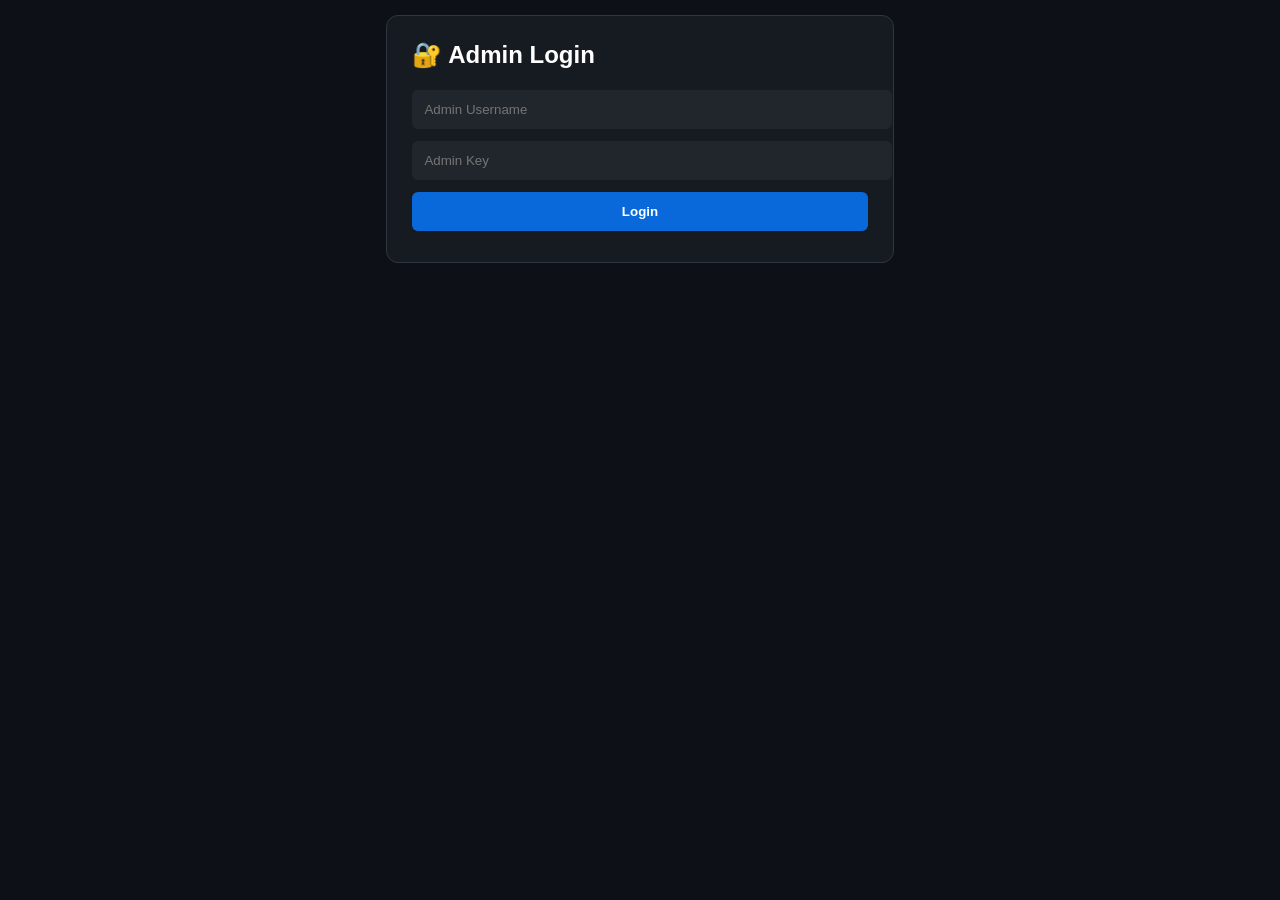
<file: preview/admin.html>
<!DOCTYPE html>
<html lang="en">
<head>
<meta charset="UTF-8">
<title>Admin Dashboard</title>
<meta name="viewport" content="width=device-width, initial-scale=1.0">

<style>
/* ---------- GLOBAL ---------- */
:root{
  --bg:#0d1117; --box:#161b22; --border:#30363d;
  --text:#fff; --accent:#238636; --accent-hover:#2ea043;
  --danger:#da3633; --danger-hover:#f85149;
  --primary:#0969da; --primary-hover:#1f6feb;
  --muted:#8b949e;
}
body{
  margin:0;
  font-family:Inter, sans-serif;
  background:var(--bg);
  color:var(--text);
  display:flex; flex-direction:column; gap:25px;
  padding:15px;
}
.box{
  max-width:1000px;
  margin:auto;
  background:var(--box);
  padding:25px;
  border-radius:12px;
  border:1px solid var(--border);
}
h1,h2,h3{margin:0 0 15px}

/* ---------- INPUTS ---------- */
input,button,select{
  width:100%;
  padding:12px;
  margin:6px 0;
  border:none;
  border-radius:6px;
  background:#21262d;
  color:var(--text);
}
input:focus{outline:2px solid var(--primary);}

/* ---------- BUTTONS ---------- */
.btn{
  cursor:pointer;
  transition:0.15s;
  font-weight:600;
}
.btn:hover{transform:translateY(-1px);}
.btn.primary{background:var(--primary);}
.btn.primary:hover{background:var(--primary-hover);}
.btn.success{background:var(--accent);}
.btn.success:hover{background:var(--accent-hover);}
.btn.danger{background:var(--danger);}
.btn.danger:hover{background:var(--danger-hover);}
.btn.small{padding:6px 10px; font-size:13px; width:auto; margin:2px}

/* ---------- TABLES ---------- */
table{
  width:100%;
  border-collapse:collapse;
  margin-top:20px;
  font-size:14px;
}
th,td{
  padding:12px;
  border-bottom:1px solid var(--border);
  text-align:center;
}
th{background:#1c2229;}
tr:hover td{background:#21262d;}

/* ---------- TABS ---------- */
.nav{
  display:flex;
  gap:10px;
  justify-content:center;
}
.nav button{
  flex:1;
  max-width:200px;
}

/* ---------- MODAL CONFIRM ---------- */
#confirmBox{
  position:fixed; inset:0;
  display:none;
  background:#000a;
  align-items:center; justify-content:center;
}
#confirmBox .inner{
  background:var(--box);
  padding:25px;
  border-radius:10px;
  width:300px;
  text-align:center;
}
</style>
</head>
<body>


<div class="box" id="loginBox">
  <h2>🔐 Admin Login</h2>
  <input id="adminUser" placeholder="Admin Username">
  <input id="adminKey" type="password" placeholder="Admin Key">
  <button class="btn primary" onclick="adminLogin()">Login</button>
</div>

<div class="box" id="panelBox" style="display:none;">
  <h2>⚙️ Admin Dashboard</h2>

  <div class="nav">
    <button class="btn primary" onclick="showUsers()">Users</button>
    <button class="btn primary" onclick="showResellers()">Resellers</button>
  </div>

  <!-- USERS -->
  <div id="usersPanel">
    <h3>Add User</h3>
    <input id="newUser" placeholder="Username">
    <input id="newKey" placeholder="Access Key">
    <input id="newExpiry" type="date">
    <input id="newDeviceLimit" placeholder="Device limit (number/unlimited)">
    <select id="newPlatform">
  <option value="both">Both (Web + APK)</option>
  <option value="web">Web Only</option>
  <option value="apk">APK Only</option>
</select>

    <button class="btn success" onclick="addUser()">Add User</button>
    <button class="btn primary" onclick="loadUsers()">Refresh</button>

    <table>
      <thead>
        <tr><th>User</th><th>Key</th><th>Expiry</th><th>Limit</th><th>Platform</th><th>Created By</th><th>Devices</th><th>Actions</th></tr>
      </thead>
      <tbody id="userTable"></tbody>
    </table>

    <br>
    <button class="btn danger" onclick="restartServer()">Restart Server</button>
    <button class="btn danger" onclick="clearAllUsers()">Clear All Users ❗</button>
    <button class="btn" onclick="logout()">Logout</button>
  </div>

  <!-- RESELLERS -->
  <div id="resellerPanel" style="display:none;">
    <h3>Add Reseller</h3>
    <input id="rUser" placeholder="Reseller Username">
<input id="rKey" placeholder="Reseller Key">
<input id="rExp" type="date">
<select id="rPlatform">
  <option value="both">Both (Web + APK)</option>
  <option value="web">Web Only</option>
  <option value="apk">APK Only</option>
</select>

<button class="btn success" onclick="addReseller()">Add Reseller</button>
<button class="btn primary" onclick="loadResellers()">Refresh</button>

<table>
  <thead>
    <tr><th>User</th><th>Key</th><th>Expiry</th><th>Actions</th></tr>
  </thead>
  <tbody id="rsTable"></tbody>
</table>
  </div>
</div>

<!-- Confirm Box -->
<div id="confirmBox">
  <div class="inner">
    <p id="confirmMsg"></p>
    <button class="btn success" onclick="confirmAction(true)">OK</button>
    <button class="btn danger" onclick="confirmAction(false)">Cancel</button>
  </div>
</div>

<script>

async function getDeviceCode() {
  const saved = localStorage.getItem("deviceCode");
  if (saved && saved.length === 64) return saved;

  const safe = v =>
    v !== undefined && v !== null && v !== "" ? v : "0";

  const parts = [
    safe(navigator.userAgent),
    safe(navigator.language),
    safe(screen.width),
    safe(screen.height),
    safe(screen.colorDepth),
    safe(navigator.hardwareConcurrency),
    safe(navigator.deviceMemory),
    safe(Intl.DateTimeFormat().resolvedOptions().timeZone),
    safe(new Date().getTimezoneOffset())
  ].join("|");

  const encoded = new TextEncoder().encode(parts);
  const hashBuffer = await crypto.subtle.digest("SHA-256", encoded);

  const dc = [...new Uint8Array(hashBuffer)]
    .map(b => b.toString(16).padStart(2, "0"))
    .join("");

  localStorage.setItem("deviceCode", dc);
  return dc;
}

/* ---------- CONFIG ---------- */
const API = "https://proxyweb-pgev.onrender.com";
//const API = "https://473ad2cd0a8b.ngrok-free.app";

/* ---------- UI SWITCH ---------- */
function showUsers() {
  usersPanel.style.display = "block";
  resellerPanel.style.display = "none";
}
function showResellers() {
  usersPanel.style.display = "none";
  resellerPanel.style.display = "block";
}

/* ---------- SIMPLE CONFIRM DIALOG ---------- */
let confirmResolve;
function ask(msg) {
  confirmMsg.textContent = msg;
  confirmBox.style.display = "flex";
  return new Promise(r => confirmResolve = r);
}
function confirmAction(v) {
  confirmBox.style.display = "none";
  confirmResolve(v);
}

/* ---------- LOGIN ---------- */
async function adminLogin() {
  const username = adminUser.value.trim();
  const accessKey = adminKey.value.trim();
  const deviceCode = await getDeviceCode();

  const res = await fetch(`${API}/admin/login`, {
    method: "POST",
    headers: { "Content-Type": "application/json" },
    body: JSON.stringify({ username, accessKey, deviceCode })
  });

  if (res.ok) {
    loginBox.style.display = "none";
    panelBox.style.display = "block";
    loadUsers();
  } else {
    alert("Invalid login");
  }
}

/* ---------- LOAD USERS ---------- */
async function loadUsers() {
  const username = adminUser.value.trim();
  const accessKey = adminKey.value.trim();
  const deviceCode = await getDeviceCode();

  const res = await fetch(`${API}/admin/users`, {
    method: "POST",
    headers: { "Content-Type": "application/json" },
    body: JSON.stringify({
      username,
      accessKey,
      deviceCode
    })
  });

  if (!res.ok) {
    alert("Unauthorized / session expired");
    return;
  }

  const data = await res.json();
  userTable.innerHTML = "";

  data.forEach(u => {
  const createdBy = u.createdBy ? u.createdBy : "admin";
  const usedCount = (u.devicesUsed || []).length;
const limit = u.devicesAllowed === "unlimited"
  ? "∞"
  : u.devicesAllowed;
    const expiry = new Date(u.expiry).toLocaleDateString();

    const usedList = (u.devicesUsed || []).length
      ? (u.devicesUsed || [])
          .map(d => `<span title="${d}">${d.slice(0, 8)}...${d.slice(-8)}</span>`)
          .join("<br>")
      : "—";

    userTable.innerHTML += `
      <tr>
        <td>${u.username}</td>
        <td>${u.accessKey}</td>
        <td>${expiry}</td>
        <td>${limit}/${usedCount}</td>
        <td>${u.platform || "both"}</td>
        <td>${createdBy}</td>
        <td style="font-size:12px">${usedList}</td>
        <td>
          <button class="btn small primary"
  onclick="editUser('${u.username}','${u.accessKey}')">Edit</button>
          <button onclick="deleteUser('${u.username}','${u.accessKey}')">Delete</button>
          <button class="btn small" onclick="clearUser('${u.username}')">Clear</button>
        </td>
      </tr>`;
  });
}

/* ---------- ADD USER ---------- */
async function addUser() {
  const u = newUser.value.trim();
  const k = newKey.value.trim();
  const expiryDate = newExpiry.value.trim();
  const devicesAllowed = newDeviceLimit.value.trim();

  if (!u || !k || !expiryDate || !devicesAllowed)
    return alert("⚠ Fill all fields");

  const expiry = new Date(`${expiryDate}T23:59:59Z`).toISOString();
  const deviceCode = await getDeviceCode();
  const platform = document.getElementById("newPlatform").value;

  await fetch(`${API}/admin/add`, {
    method: "POST",
    headers: { "Content-Type": "application/json" },
    body: JSON.stringify({
      adminUser: adminUser.value,
      adminKey: adminKey.value,
      deviceCode,
      username: u,
      accessKey: k,
      expiry,
      devicesAllowed,
      platform
    })
  });

  await loadUsers();
  alert(`✔ User "${u}" added`);
}

/* ---------- EDIT USER ---------- */
async function editUser(targetUser, targetKey) {
  const newKey = prompt("New key?");
  const d = prompt("New expiry (YYYY-MM-DD)?");
  const newDeviceLimit = prompt("New device limit?");
  const expiry = d ? new Date(`${d}T23:59:59Z`).toISOString() : null;

  const deviceCode = await getDeviceCode();

  await fetch(`${API}/admin/edit`, {
    method: "POST",
    headers: { "Content-Type": "application/json" },
    body: JSON.stringify({
  adminUser: adminUser.value,
  adminKey: adminKey.value,
  deviceCode,
  targetUser,
  targetKey,
  newKey,
  newExpiry: expiry,
  newDeviceLimit
})
  });

  loadUsers();
}

/* ---------- DELETE USER ---------- */
async function deleteUser(username, accessKey) {
  if (!(await ask(`Delete ${username}?`))) return;

  await fetch(`${API}/admin/delete`, {
    method: "POST",
    headers: { "Content-Type": "application/json" },
    body: JSON.stringify({
      adminUser: adminUser.value,
      adminKey: adminKey.value,
      deviceCode: await getDeviceCode(),
      username,
      accessKey
    })
  });

  loadUsers();
}

/* ---------- CLEAR USER DEVICES ---------- */
async function clearUser(targetUser) {
  if (!(await ask(`Clear devices for ${targetUser}?`))) return;

  await fetch(`${API}/admin/clear`, {
    method: "POST",
    headers: { "Content-Type": "application/json" },
    body: JSON.stringify({
      adminUser: adminUser.value,
      adminKey: adminKey.value,
      deviceCode: await getDeviceCode(),
      username: targetUser
    })
  });

  loadUsers();
}

/* ---------- CLEAR ALL USERS ---------- */
async function clearAllUsers() {
  if (!(await ask("⚠ CLEAR ALL USERS?"))) return;

  await fetch(`${API}/admin/clearall`, {
    method: "POST",
    headers: { "Content-Type": "application/json" },
    body: JSON.stringify({
      adminUser: adminUser.value,
      adminKey: adminKey.value,
      deviceCode: await getDeviceCode()
    })
  });

  loadUsers();
}

/* ---------- RESTART SERVER ---------- */
async function restartServer() {
  if (!(await ask("⚠ Restart the server?"))) return;

  await fetch(`${API}/admin/restart`, {
  method: "POST",
  headers: { "Content-Type": "application/json" },
  body: JSON.stringify({
    username: adminUser.value,
    accessKey: adminKey.value,
    deviceCode: await getDeviceCode()
  })
});

  alert("Server restarting...");
}

/* ---------- LOGOUT ---------- */
function logout() {
  panelBox.style.display = "none";
  loginBox.style.display = "block";
}

/* ---------- RESELLERS ---------- */
async function loadResellers() {

  const res = await fetch(`${API}/admin/reseller/list`, {
    method: "POST",
    headers: { "Content-Type": "application/json" },
    body: JSON.stringify({
      adminUser: adminUser.value.trim(),
      adminKey: adminKey.value.trim(),
      deviceCode: await getDeviceCode()
    })
  });

  if (!res.ok) {
    alert("❌ Unauthorized (admin auth failed)");
    return;
  }

  const list = await res.json();
  rsTable.innerHTML = "";

  list.forEach(r => {
    const exp = new Date(r.expiry).toLocaleDateString();

    rsTable.innerHTML += `
      <tr>
        <td>${r.username}</td>
        <td>${r.accessKey}</td>
        <td>${exp}</td>
        <td>
          <button class="btn small primary"
            onclick="editReseller('${r.username}','${r.accessKey}')">
            Edit
          </button>
          <button class="btn small danger"
            onclick="deleteReseller('${r.username}','${r.accessKey}')">
            Delete
          </button>
        </td>
      </tr>`;
  });
}

async function deleteReseller(username, accessKey) {
  if (!confirm(`Delete reseller ${username}?`)) return;

  await fetch(`${API}/admin/reseller/delete`, {
    method: "POST",
    headers: { "Content-Type": "application/json" },
    body: JSON.stringify({
      adminUser: adminUser.value,
      adminKey: adminKey.value,
      deviceCode: await getDeviceCode(),
      username,
      accessKey
    })
  });

  loadResellers();
}

async function editReseller(targetUser, targetKey) {
  const newKey = prompt("New reseller key?");
  const d = prompt("New expiry (YYYY-MM-DD)?");
  const newExpiry = d
    ? new Date(`${d}T23:59:59Z`).toISOString()
    : null;

  const deviceCode = await getDeviceCode();

  await fetch(`${API}/admin/reseller/edit`, {
    method: "POST",
    headers: { "Content-Type": "application/json" },
    body: JSON.stringify({
      adminUser: adminUser.value,
      adminKey: adminKey.value,
      deviceCode,
      targetUser,
      targetKey,
      newKey,
      newExpiry
    })
  });

  loadResellers();
}

async function addReseller() {
  const username = rUser.value.trim();
  const accessKey = rKey.value.trim();
  const expiryDate = rExp.value;
  const platform = document.getElementById("rPlatform").value;

  if (!username || !accessKey || !expiryDate) {
    return alert("⚠ Fill all reseller fields");
  }

  const expiry = new Date(`${expiryDate}T23:59:59Z`).toISOString();
  const deviceCode = await getDeviceCode();

  const res = await fetch(`${API}/admin/reseller/add`, {
    method: "POST",
    headers: { "Content-Type": "application/json" },
    body: JSON.stringify({
      adminUser: adminUser.value.trim(),
      adminKey: adminKey.value.trim(),
      deviceCode,
      username,
      accessKey,
      expiry,
      platform
    })
  });

  const data = await res.json();

  if (!res.ok) {
    return alert(data.message || "❌ Failed to add reseller");
  }

  alert(`✅ Reseller "${username}" added`);
  loadResellers();
}
</script>
</body>
</html>
</file>
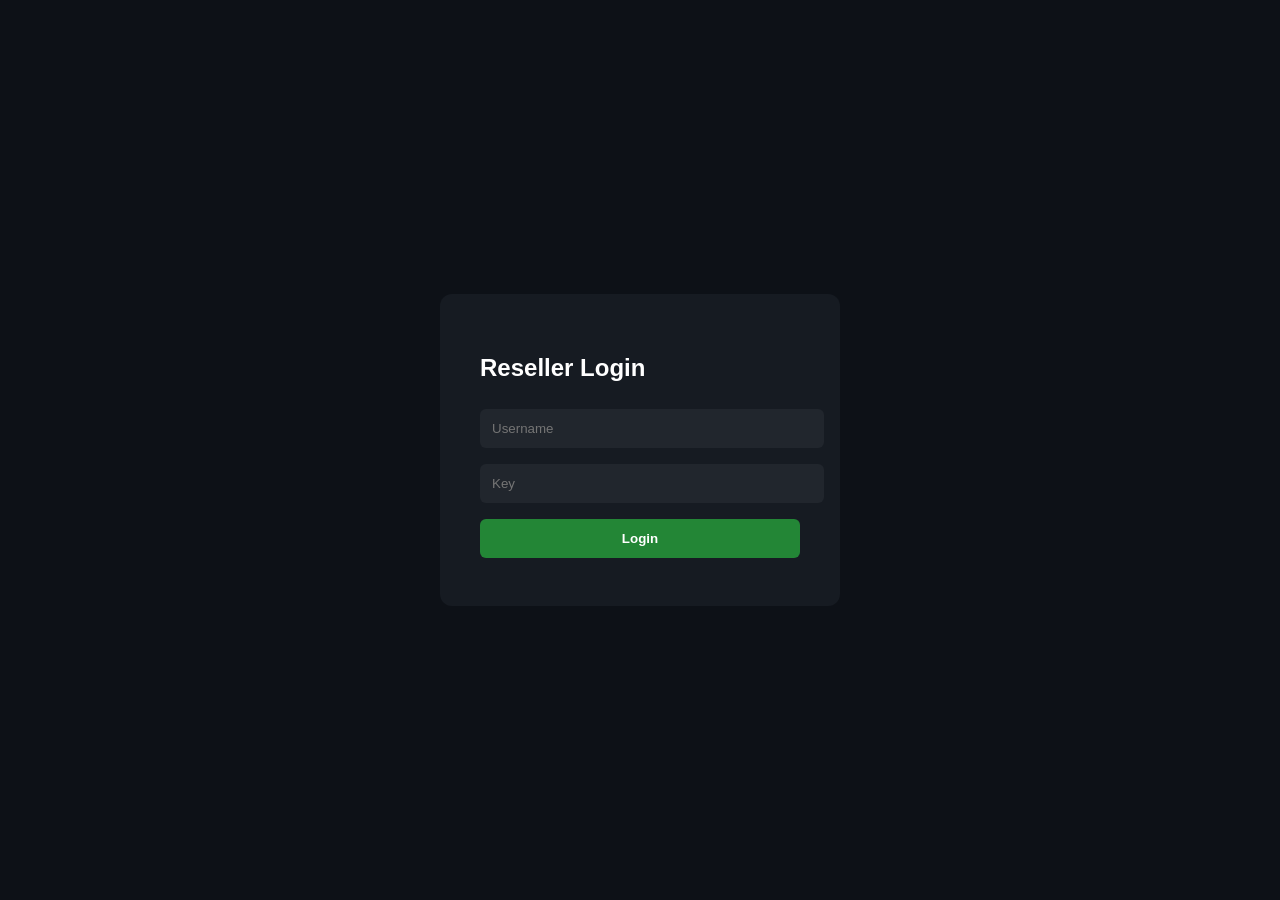
<file: xweb/reseller.html>
<!DOCTYPE html>
<html>
<head>
<title>Reseller Login</title>
<meta name="viewport" content="width=device-width, initial-scale=1">
<link rel="stylesheet" href="reseller.css">
</head>
<body>

<div class="box">
  <h2>Reseller Login</h2>
  <input id="u" placeholder="Username">
  <input id="k" type="password" placeholder="Key">
  <button onclick="login()">Login</button>
</div>

<script src="reseller.js"></script>

</body>
</html>
</file>
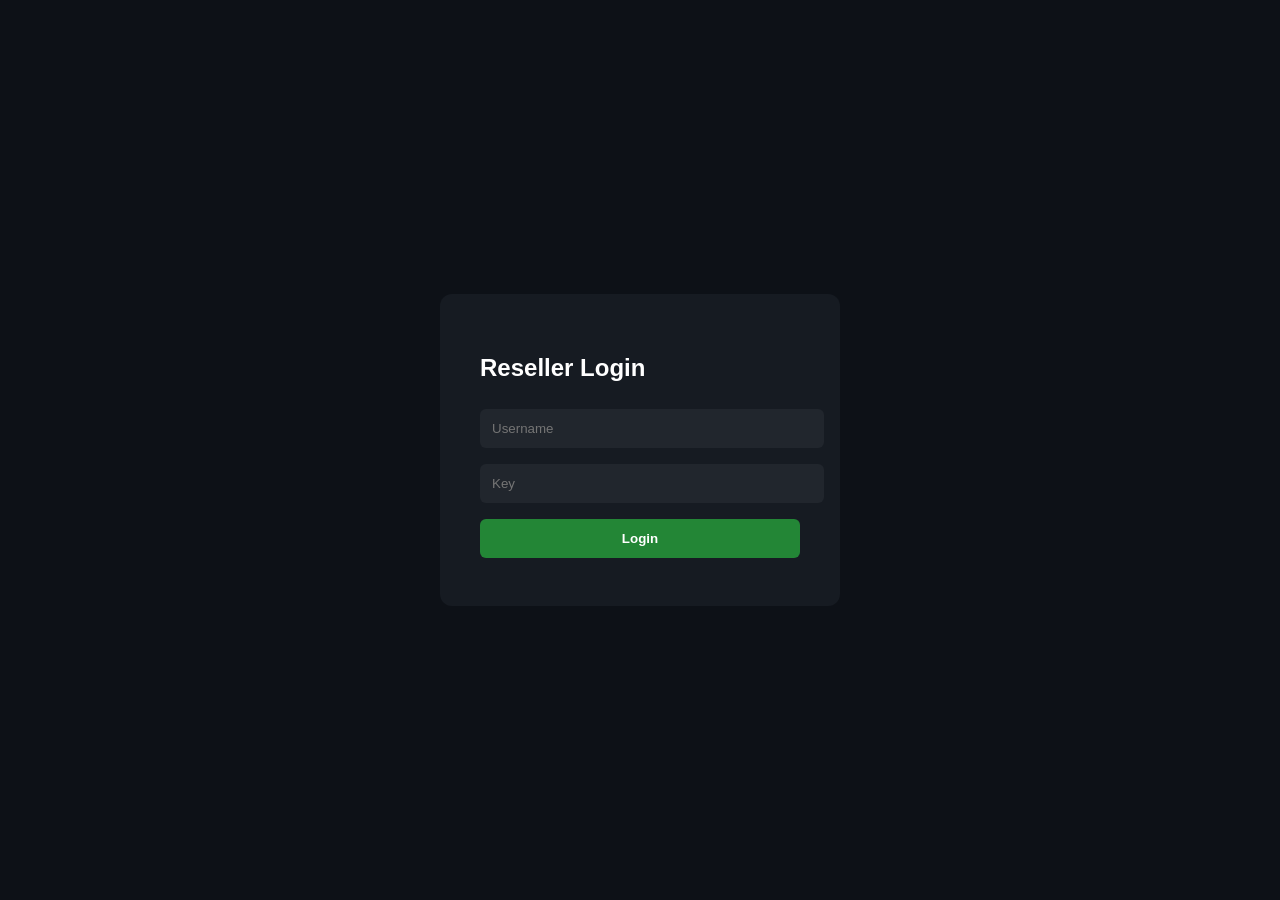
<file: xweb/reseller_panel.html>
<!DOCTYPE html>
<html lang="en">
<head>
<meta charset="UTF-8">
<title>Reseller Panel</title>
<meta name="viewport" content="width=device-width, initial-scale=1.0">
<link rel="stylesheet" href="reseller_panel.css">
</head>
<body>

<div class="box">

  <div class="topbar">
    <h2>Reseller Panel</h2>
    <button class="danger" style="width:120px" onclick="logout()">Logout</button>
  </div>

  <!-- User controls -->
  <input id="u" placeholder="Username">
  <input id="k" placeholder="Access Key">
  <input id="e" type="date">
  <input id="d" placeholder="Device limit (number/unlimited)">

  <button onclick="addUser()">Add User</button>
  <button class="primary" onclick="loadUsers()">Refresh Users</button>

  <table>
    <thead>
      <tr>
        <th>User</th>
        <th>Key</th>
        <th>Expiry</th>
        <th>Limit</th>
        <th>Used</th>
        <th>Devices</th>
        <th>Actions</th>
      </tr>
    </thead>
    <tbody id="tbl"></tbody>
  </table>

</div>

<script src="reseller_panel.js"></script>

</body>
</html>
</file>
<file: xweb/reseller.css>
body {
  background: #0d1117;
  color: #fff;
  font-family: Inter, Arial, sans-serif;
  margin: 0;
  display: flex;
  justify-content: center;
  align-items: center;
  height: 100vh;
}

.box {
  background: #161b22;
  padding: 40px;
  border-radius: 12px;
  width: 320px;
}

input, button {
  width: 100%;
  padding: 12px;
  margin: 8px 0;
  border: none;
  border-radius: 6px;
  background: #21262d;
  color: #fff;
}

button {
  background: #238636;
  font-weight: bold;
}

button:hover {
  background: #2ea043;
}
</file>
<file: xweb/reseller_panel.css>
body {
  background: #0d1117;
  color: #fff;
  margin: 0;
  font-family: Inter, Arial, sans-serif;
}

.box {
  max-width: 900px;
  margin: 30px auto;
  background: #161b22;
  padding: 25px;
  border-radius: 12px;
}

h2 {
  margin-top: 0;
}

input, button {
  width: 100%;
  padding: 12px;
  margin: 8px 0;
  border: none;
  border-radius: 6px;
  background: #21262d;
  color: #fff;
}

button {
  background: #238636;
  font-weight: bold;
  cursor: pointer;
}

button:hover {
  background: #2ea043;
}

.danger {
  background: #da3633 !important;
}

.primary {
  background: #0969da !important;
}

table {
  width: 100%;
  border-collapse: collapse;
  margin-top: 20px;
  font-size: 14px;
}

th, td {
  padding: 10px;
  border: 1px solid #30363d;
  text-align: center;
}

th {
  background: #21262d;
}

.small {
  padding: 6px;
  font-size: 12px;
  margin: 1px;
}

.topbar {
  display: flex;
  justify-content: space-between;
  align-items: center;
  margin-bottom: 20px;
}
</file>
